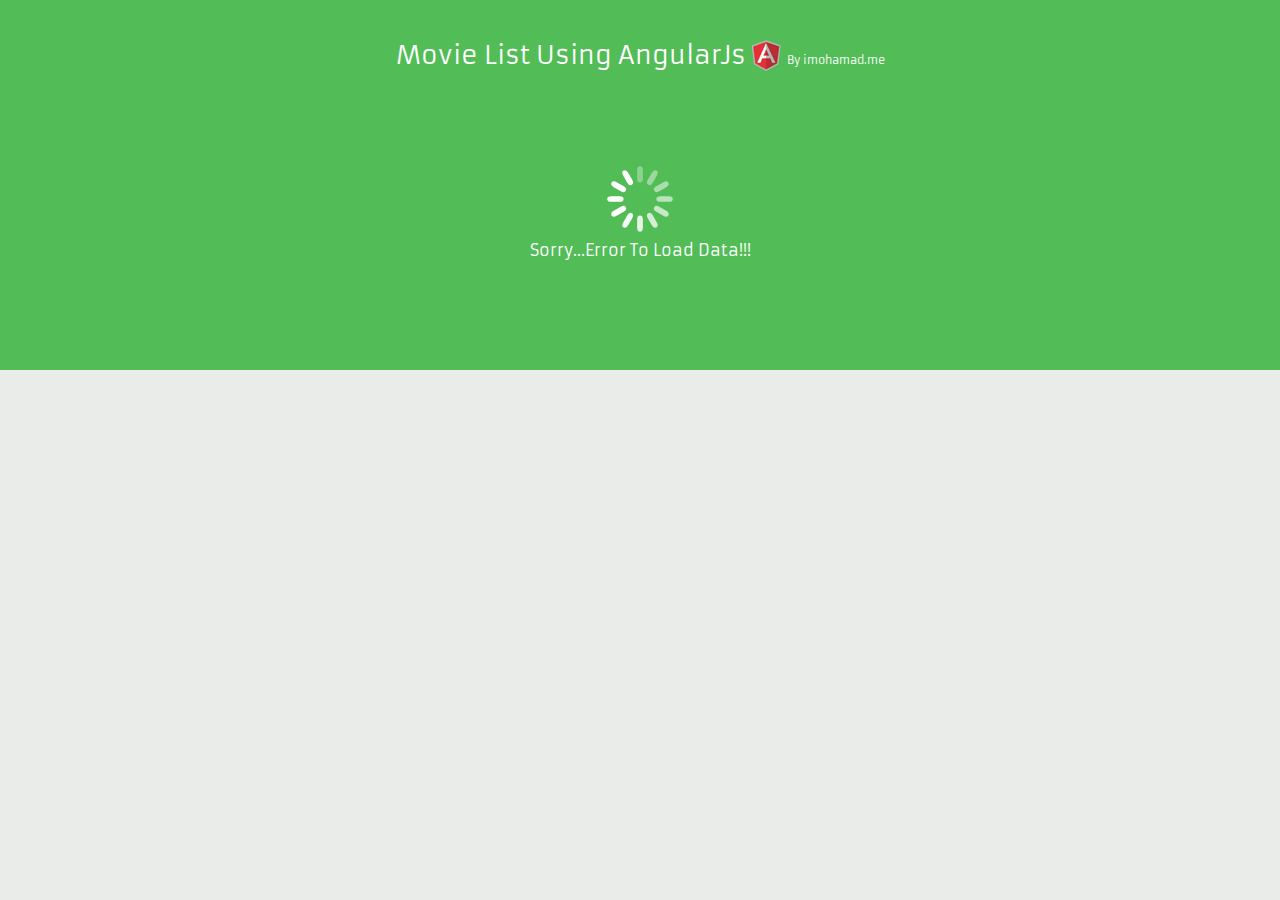
<file: index.html>
﻿<!DOCTYPE html>
<html>
<head>
  <title>Movie List</title>
  <script type="text/javascript" src="js/angular.min.js"></script>
  <script type="text/javascript" src="js/angular-route.min.js"></script>
  <script type="text/javascript" src="js/app.js"></script>
  <link href="css/style.css" rel="stylesheet" type="text/css">
</head>
<body ng-app="movieList">
<!-- header -->
<header>
  <h2>Movie List Using AngularJs <img src="images/angular-logo.png" alt="angular-logo" title="angular-logo"> <small>By <a href="http://imohamad.me" target="blank">imohamad.me</a></small></h2>
</header>
<!-- /header -->
<!-- main -->
<section class="main" ng-view></section>
<!-- /main -->
</body>
</html>
</file>
<file: css/style.css>
@import url(reset.css);
@import url(fonts.css);
@import url(font-awesome.min.css);
html {
    -webkit-text-size-adjust: 100%;
    -ms-text-size-adjust: 100%;
    -webkit-box-sizing: border-box;
    -moz-box-sizing: border-box;
    box-sizing: border-box;
    text-rendering: optimizeLegibility;
    font-size: 100%;
}
h1,h2,h3,h4{
  font-weight: normal;
  font-style: normal;
}
a{
  color: #ffffff;
}
.clearfix {
    clear: both;
}
::selection{
  background:none repeat scroll 0 0 #B3D4FC;
  text-shadow:none;
}
::-moz-selection{
  background:none repeat scroll 0 0 #B3D4FC;
  text-shadow:none;
}
body{
color           :#000;
font-size       : 16px;
font-family     :"Armata", Tahoma;
background-color: #eaecea;
}
/*-- header --*/
header{
  width: auto;
  min-width: 675px;
  height: 370px;
  background-color: #52bc57;
  text-align: center;
  font-size: 25px;
  color: #fff;
}
header h2{
  padding-top: 40px;
}
header h2 img{
  margin-top: -3px;
}
header h2 small, header h2 small a{
  font-size: 11px;
  color: #fff;
}
header h2 small a:hover{
  color: #e16a6a;
}
/*-- main --*/
.main{
  width: 645px;
  height: auto;
  margin: -212px auto 50px auto;
}
#search{
  width: 595px;
  height: 42px;
  background-color: #fff;
  border: solid 1px transparent;
  color: #959393;
  font-size: 15px;
  font-family:"Armata", Tahoma;
  -moz-border-radius: 8px;/*Firefox*/
-webkit-border-radius: 8px;/*Safari, Chrome*/
border-radius: 8px;

-ms-filter: "progid:DXImageTransform.Microsoft.Shadow(Strength=7, Direction=90, Color=#9d9c9c)";/*IE 8*/
-moz-box-shadow: 0px 0px 7px #9d9c9c;/*FF 3.5+*/
-webkit-box-shadow: 0px 0px 7px #9d9c9c;/*Saf3-4, Chrome, iOS 4.0.2-4.2, Android 2.3+*/
box-shadow: 0px 0px 7px #9d9c9c;/* FF3.5+, Opera 9+, Saf1+, Chrome, IE10 */
filter: progid:DXImageTransform.Microsoft.Shadow(Strength=7, Direction=90, Color=#9d9c9c); /*IE 5.5-7*/

padding-left: 40px;
padding-right: 10px;
outline: none;
}
.search-ico{
  color: #bcbaba;
  font-size: 18px;
  position: absolute;
  margin-top: 14px;
  margin-left: 12px;
}
/*-- content -- */
.content, .details{
  width: 645px;
  height: auto;
  margin-top: 15px;
  background-color: #fff;
  border: solid 1px transparent;
  -moz-border-radius: 8px;/*Firefox*/
-webkit-border-radius: 8px;/*Safari, Chrome*/
border-radius: 8px;

-ms-filter: "progid:DXImageTransform.Microsoft.Shadow(Strength=7, Direction=90, Color=#9d9c9c)";/*IE 8*/
-moz-box-shadow: 0px 0px 7px #9d9c9c;/*FF 3.5+*/
-webkit-box-shadow: 0px 0px 7px #9d9c9c;/*Saf3-4, Chrome, iOS 4.0.2-4.2, Android 2.3+*/
box-shadow: 0px 0px 7px #9d9c9c;/* FF3.5+, Opera 9+, Saf1+, Chrome, IE10 */
filter: progid:DXImageTransform.Microsoft.Shadow(Strength=7, Direction=90, Color=#9d9c9c); /*IE 5.5-7*/
}

/*-- items --*/
.content ul li{
  border-bottom: solid 1px #e6e5e5;
  font-size: 13px;
  margin: 0px;
  padding: 0px;
}
.content ul li:last-child{
  border-bottom: none;
}
.content ul li h3{
    font-family:"NotoSans", Tahoma;
    color: #727171;
    font-size: 16px;
    padding-top: 10px;
}
.content ul li h3 span{
  font-size: 13px;
  color: #727171;
  font-family:"Armata", Tahoma;
}
.content ul li h4{
  color: #727171;
  margin-top: 5px;
}
.content ul li h4:last-child{
  margin-top: 19px;
}
.content ul li img{
  width: 77px;
  height: 77px;
  -moz-border-radius: 5px;/*Firefox*/
-webkit-border-radius: 5px;/*Safari, Chrome*/
border-radius: 5px;
float: right;
margin-top: 11px;
}
.item{
  height: 100px;
  padding-left: 15px;
  padding-right: 15px;
}
.item:hover{
  background-color: #f2f0f0;
}
.content ul li:first-child .item{
  /*Firefox*/
-moz-border-top-left-radius: 8px;
-moz-border-top-right-radius: 8px;
-moz-border-bottom-right-radius: 0px;
-moz-border-bottom-left-radius: 0px;
/*Safari, Chrome*/
-webkit-border-top-left-radius: 8px;
-webkit-border-top-right-radius: 8px;
-webkit-border-bottom-right-radius: 0px;
-webkit-border-bottom-left-radius: 0px;
border-top-left-radius: 8px;
border-top-right-radius: 8px;
border-bottom-right-radius: 0px;
border-bottom-left-radius: 0px;
}

.content ul li:last-child .item{
 /*Firefox*/
-moz-border-top-left-radius: 0px;
-moz-border-top-right-radius: 0px;
-moz-border-bottom-right-radius: 8px;
-moz-border-bottom-left-radius: 8px;
/*Safari, Chrome*/
-webkit-border-top-left-radius: 0px;
-webkit-border-top-right-radius: 0px;
-webkit-border-bottom-right-radius: 8px;
-webkit-border-bottom-left-radius: 8px;
border-top-left-radius: 0px;
border-top-right-radius: 0px;
border-bottom-right-radius: 8px;
border-bottom-left-radius: 8px;
}

/*-- details.html --*/
.details{
  margin-top: 0px;
  font-size: 13px;
}
.details h3{
  font-family:"NotoSans", Tahoma;
    color: #727171;
    font-size: 16px;
    padding-top: 25px;
    padding-left: 15px;
}
.details h4{
  color: #727171;
  margin-top: 25px;
  padding-left: 15px;
}
.details img{
  width: 285px;
  height: 285px;
 -moz-border-radius: 5px;/*Firefox*/
-webkit-border-radius: 5px;/*Safari, Chrome*/
border-radius: 5px;
float: right;
margin-top: 20px;
margin-left: 10px;
margin-right: 15px;
}
.details p{
  margin-left: 15px;
  padding-right: 15px;
  margin-top: 30px;
  line-height: 25px;
  font-size: 14px;
  color: #727171;
}

/*-- nav --*/
nav{
  text-align: center;
  margin-top: 20px;
  margin-bottom: 20px;
}
nav ul li{
  font-size: 25px;
  display: inline;
  margin-right: 4px;
  margin-left: 4px;
}
.ic-left, .ic-right, .ic-home{
  color: #fff;
  background-color: #5adae2;
  -moz-border-radius: 3px;/*Firefox*/
-webkit-border-radius: 3px;/*Safari, Chrome*/
border-radius: 3px;
}
.ic-left{
  padding: 4px 14px 4px 12px;
}
.ic-right{
  padding: 4px 12px 4px 14px;
}
.ic-home{
  padding: 4px 7px 4px 7px;
}
.ic-left:hover, .ic-right:hover, .ic-home:hover{
  background-color: #52c9d0;
}
.loading, .error{
  text-align: center;
}
.loading img{
  width: 82px;
  height: 82px;
}
.error{
  color: #fff;
}
</file>
